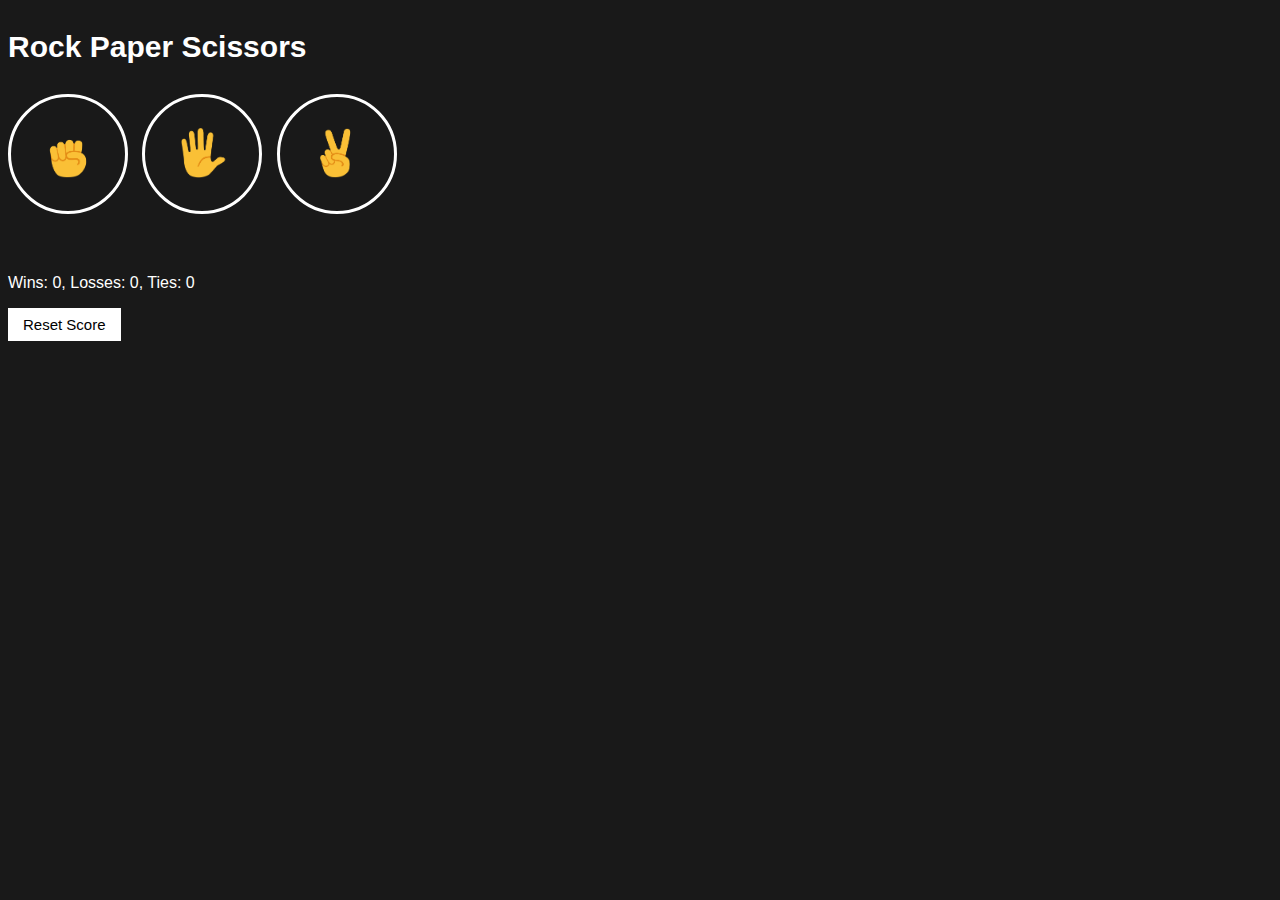
<file: index.html>
<!DOCTYPE html>
<html>
  <head>

    <title> Rock Paper Scissors </title>
    <link rel="stylesheet" href="10-rock-paper-scissors.css">

  </head>
  <body>
    <p class="title"> Rock Paper Scissors</p>

    <button onclick="
      playGame('Rock');
    " class="move-button">
    <img src="images/Rock-emoji.png" class="move-icon">
  </button>

    <button onclick="
      playGame('Paper');
    "class="move-button">
    <img src="images/Paper-emoji.png" class="move-icon">
  </button>

    <button onclick="
      playGame('Scissors');
    "class="move-button">
    <img src="images/Scissors-emoji.png" class="move-icon">
  </button>

    <p class="js-result result"></p>
    <p class="js-moves"></p>
    <p class="js-score"></p>

    <button onclick="
    score.wins = 0;
    score.losses = 0;
    score.ties = 0;
    localStorage.removeItem('score');
    updateScoreElement();
    " class="reset-score-button"> Reset Score
    </button>


    <script src="10-rock-paper-scissors.js"></script>
  </body>
</html>
</file>
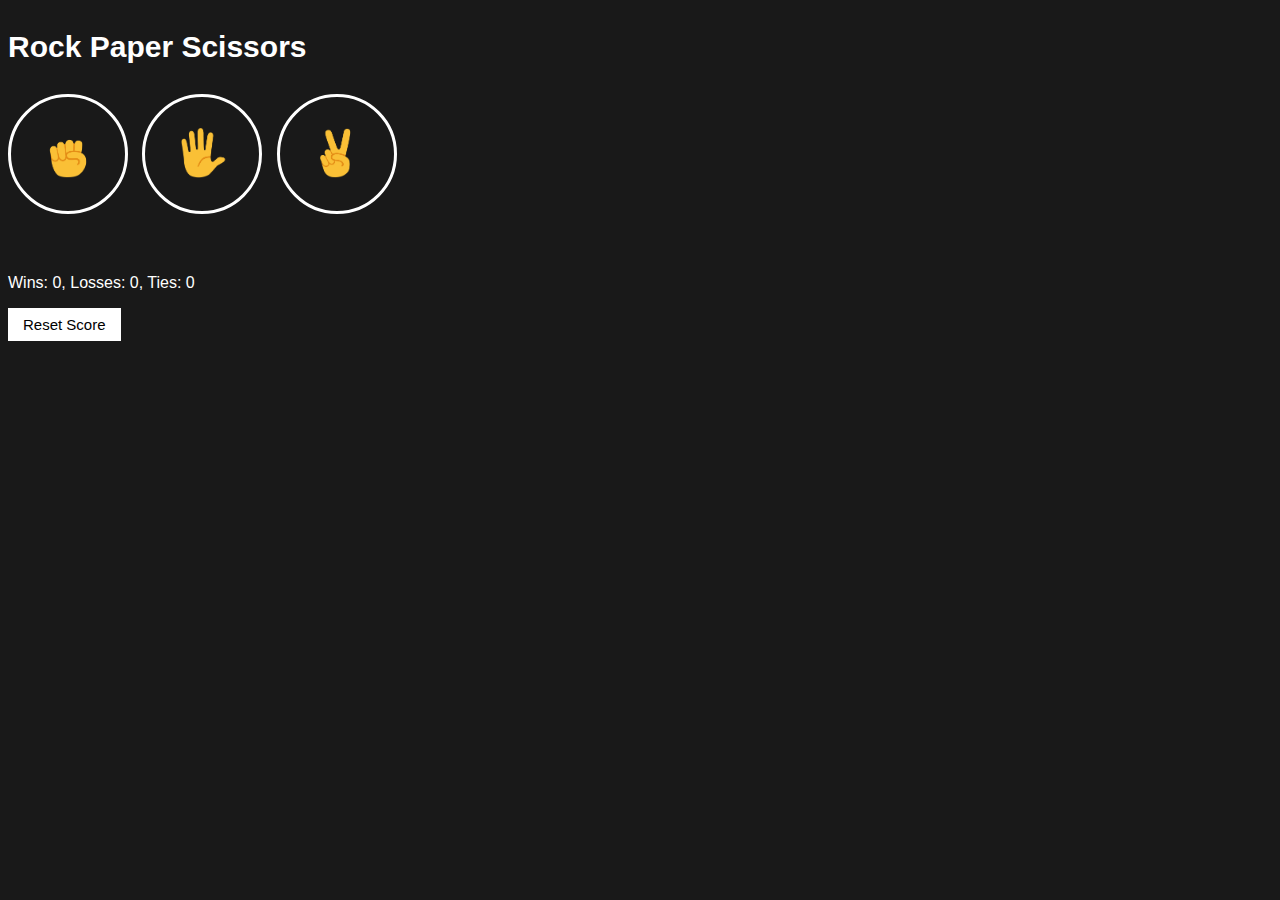
<file: 10-rock-paper-scissors.html>
<!DOCTYPE html>
<html>
  <head>

    <title> Rock Paper Scissors </title>
    <link rel="stylesheet" href="10-rock-paper-scissors.css">

  </head>
  <body>
    <p class="title"> Rock Paper Scissors</p>

    <button onclick="
      playGame('Rock');
    " class="move-button">
    <img src="images/rock-emoji.png" class="move-icon">
  </button>

    <button onclick="
      playGame('Paper');
    "class="move-button">
    <img src="images/paper-emoji.png" class="move-icon">
  </button>

    <button onclick="
      playGame('Scissors');
    "class="move-button">
    <img src="images/scissors-emoji.png" class="move-icon">
  </button>

    <p class="js-result result"></p>
    <p class="js-moves"></p>
    <p class="js-score"></p>

    <button onclick="
    score.wins = 0;
    score.losses = 0;
    score.ties = 0;
    localStorage.removeItem('score');
    updateScoreElement();
    " class="reset-score-button"> Reset Score
    </button>


    <script src="10-rock-paper-scissors.js"></script>
  </body>
</html>
</file>
<file: 10-rock-paper-scissors.css>
body{
  background-color: rgb(25,25,25);
  color: white;
  font-family: Arial, Helvetica, sans-serif;
}

.title{
  font-size: 30px;
  font-weight: bold;
}

.move-icon{
  height: 50px;
}

.move-button{
  background-color: transparent;
  border: 3px solid white;
  width: 120px;
  height: 120px;
  border-radius: 60px;
  margin-right: 10px;
  cursor: pointer;
}

.result{
  font-size: 25px;
  font-weight: bold;
  margin-top: 50px;
}
.js-score{
  margin-top: 60px;
}

.reset-score-button{
  background-color: white;
  border: none;
  font-size: 15px;
  padding: 8px 15px;
  cursor: pointer;
}
</file>
